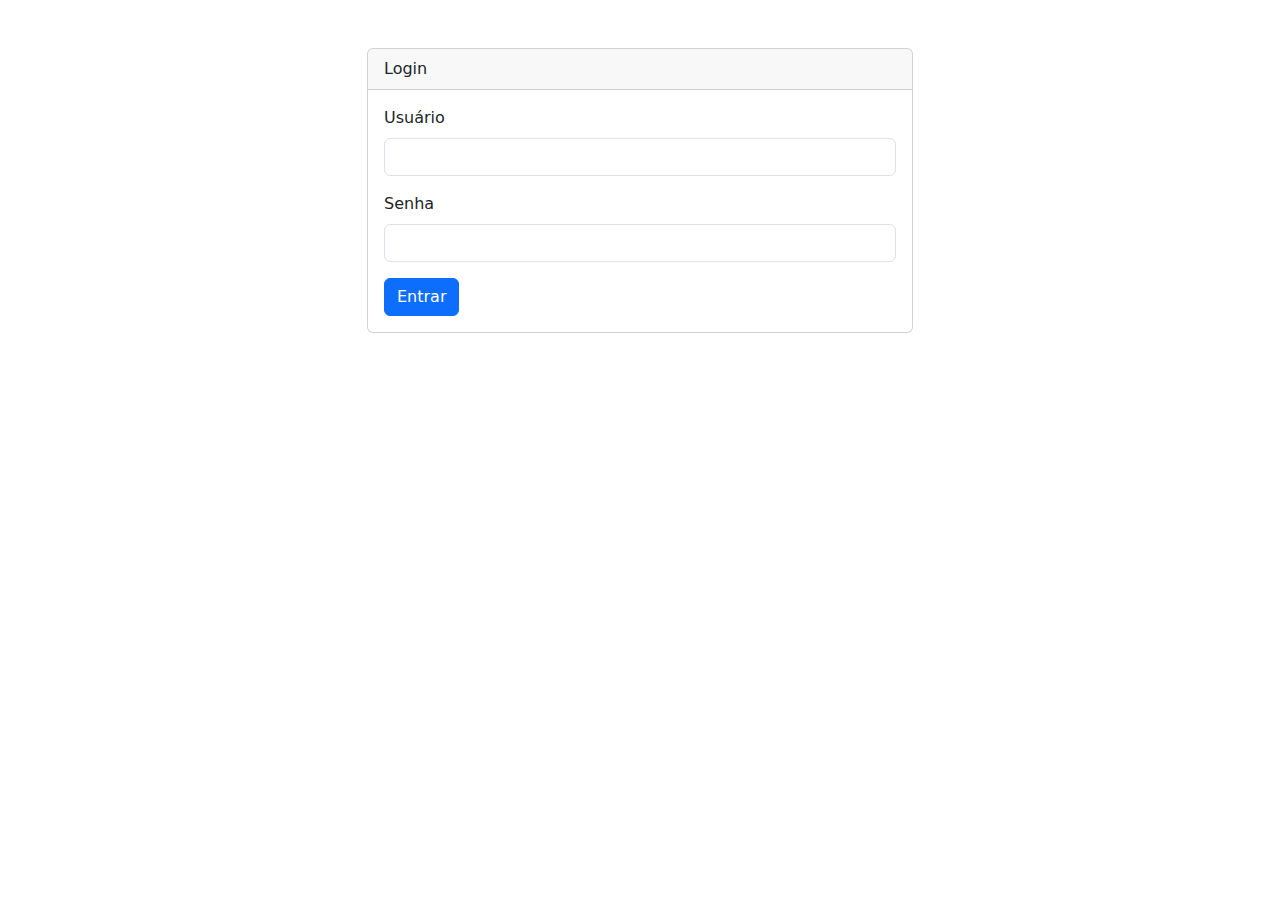
<file: admin.html>
<!DOCTYPE html>
<html lang="pt-BR">
<head>
    <meta charset="UTF-8">
    <meta name="viewport" content="width=device-width, initial-scale=1.0">
    <!-- Bootstrap CSS -->
    <link href="https://cdn.jsdelivr.net/npm/bootstrap@5.3.0/dist/css/bootstrap.min.css" rel="stylesheet">
    <link rel="stylesheet" href="https://cdnjs.cloudflare.com/ajax/libs/font-awesome/5.15.4/css/all.min.css">
    <link rel="stylesheet" href="styles.css">
    <title>Admin - Hotel NullPointer</title>
</head>
<body class="bg-light">
    <script>
        if (!localStorage.getItem('isLoggedIn')) {
            window.location.href = 'login.html'; // Redirect to login page
        }

        function logout() {
            localStorage.removeItem('isLoggedIn');
            window.location.href = 'login.html'; // Redirect to login page
        }
    </script>
    <nav class="navbar navbar-expand-lg navbar-dark sticky-top" style="background: linear-gradient(to right, #ff6600, #800080);">
        <div class="container">
            <a class="navbar-brand" href="#">
                <i class="fas fa-hotel me-2"></i>
                Hotel Admin
            </a>
            <button class="navbar-toggler" type="button" data-bs-toggle="collapse" data-bs-target="#navbarNav">
                <span class="navbar-toggler-icon"></span>
            </button>
            <div class="collapse navbar-collapse" id="navbarNav">
                <ul class="navbar-nav me-auto">
                    <li class="nav-item">
                        <a class="nav-link active" href="#gerenciar-quartos">
                            <i class="fas fa-bed me-1"></i>
                            Quartos
                        </a>
                    </li>
                    <li class="nav-item">
                        <a class="nav-link" href="#visualizar-reservas">
                            <i class="fas fa-calendar-check me-1"></i>
                            Reservas
                        </a>
                    </li>
                    <li class="nav-item dropdown">
                        <a class="nav-link dropdown-toggle" href="#" role="button" data-bs-toggle="dropdown">
                            <i class="fas fa-cog me-1"></i>
                            Configurações
                        </a>
                        <ul class="dropdown-menu">
                            <li><a class="dropdown-item text-danger" href="#" onclick="logout()">
                                <i class="fas fa-sign-out-alt me-2"></i>Sair</a>
                            </li>
                        </ul>
                    </li>
                </ul>
                <div class="navbar-nav">
                    <a class="nav-link" href="../" target="_blank">
                        <i class="fas fa-external-link-alt me-1"></i>
                        Ver Site
                    </a>
                </div>
            </div>
        </div>
    </nav>

    <div class="container py-4">
        <section id="gerenciar-quartos" class="mb-5">
            <h2 class="text-center mb-4">Gerenciar Quartos</h2>
            <form id="roomContainer" class="admin-form">
                <div class="mb-3">
                    <label for="roomName" class="form-label">Nome do Quarto</label>
                    <input type="text" class="form-control" id="roomName" placeholder="Ex: Quarto Standard">
                </div>
                
                <div class="mb-3">
                    <label for="roomPrice" class="form-label">Preço da Diária (R$)</label>
                    <input type="number" class="form-control" id="roomPrice" placeholder="Ex: 150">
                </div>
                
                <div class="mb-3">
                    <label for="roomDescription" class="form-label">Descrição do Quarto</label>
                    <textarea class="form-control" id="roomDescription" rows="3" placeholder="Descreva as características do quarto"></textarea>
                </div>
                
                <div class="mb-3">
                    <label for="roomPhotoUrl" class="form-label">Adicionar Nova Foto</label>
                    <div class="input-group">
                        <input type="text" class="form-control" id="roomPhotoUrl" placeholder="Ex: https://exemplo.com/foto.jpg">
                        <button id="addRoomPhoto" class="btn btn-primary">Adicionar Foto</button>
                    </div>
                </div>

                <div class="mb-3">
                    <label class="form-label">Fotos do Quarto</label>
                    <div id="roomPhotoGallery" class="photo-gallery border rounded p-3"></div>
                </div>

                <button id="addRoom" class="btn btn-primary w-100">Adicionar Quarto</button>
            </form>
            
            <div id="roomListAdmin" class="row g-4 mt-4"></div>
        </section>

        <section id="visualizar-reservas">
            <div id="reservasList" class="container shadow-sm">
                <div class="card-body"></div>
            </div>
        </section>
    </div>

    <!-- Modal -->
    <div class="modal fade" id="editRoomModal" tabindex="-1">
        <div class="modal-dialog modal-lg">
            <div class="modal-content">
                <div class="modal-header">
                    <h5 class="modal-title">Editar Quarto</h5>
                    <button type="button" class="btn-close" data-bs-dismiss="modal"></button>
                </div>
                <div class="modal-body">
                    <form class="admin-form">
                        <div class="mb-3">
                            <label for="editRoomName" class="form-label">Nome do Quarto</label>
                            <input type="text" class="form-control" id="editRoomName">
                        </div>
                        
                        <div class="mb-3">
                            <label for="editRoomPrice" class="form-label">Preço da Diária (R$)</label>
                            <input type="number" class="form-control" id="editRoomPrice">
                        </div>
                        
                        <div class="mb-3">
                            <label for="editRoomDescription" class="form-label">Descrição do Quarto</label>
                            <textarea class="form-control" id="editRoomDescription" rows="3"></textarea>
                        </div>
                        
                        <div class="mb-3">
                            <label for="editRoomPhotoUrl" class="form-label">Adicionar Nova Foto</label>
                            <div class="input-group">
                                <input type="text" class="form-control" id="editRoomPhotoUrl">
                                <button id="editAddRoomPhoto" class="btn btn-primary">Adicionar Foto</button>
                            </div>
                        </div>

                        <div class="mb-3">
                            <label class="form-label">Fotos do Quarto</label>
                            <div id="editRoomPhotoGallery" class="photo-gallery border rounded p-3"></div>
                        </div>
                    </form>
                </div>
                <div class="modal-footer">
                    <button type="button" class="btn btn-secondary" data-bs-dismiss="modal">Fechar</button>
                    <button type="button" class="btn btn-primary" id="updateRoom">Atualizar Quarto</button>
                </div>
            </div>
        </div>
    </div>

    <footer class="text-center text-white py-3 mt-5" style="background: linear-gradient(to right, #ff6600, #800080);">
        <p class="mb-0">&copy; 2025 Hotel NullPointer</p>
    </footer>

    <!-- Bootstrap JS and Popper.js -->
    <script src="https://cdn.jsdelivr.net/npm/@popperjs/core@2.11.6/dist/umd/popper.min.js"></script>
    <script src="https://cdn.jsdelivr.net/npm/bootstrap@5.3.0/dist/js/bootstrap.min.js"></script>
    <script src="script.js"></script>
</body>
</html>
</file>
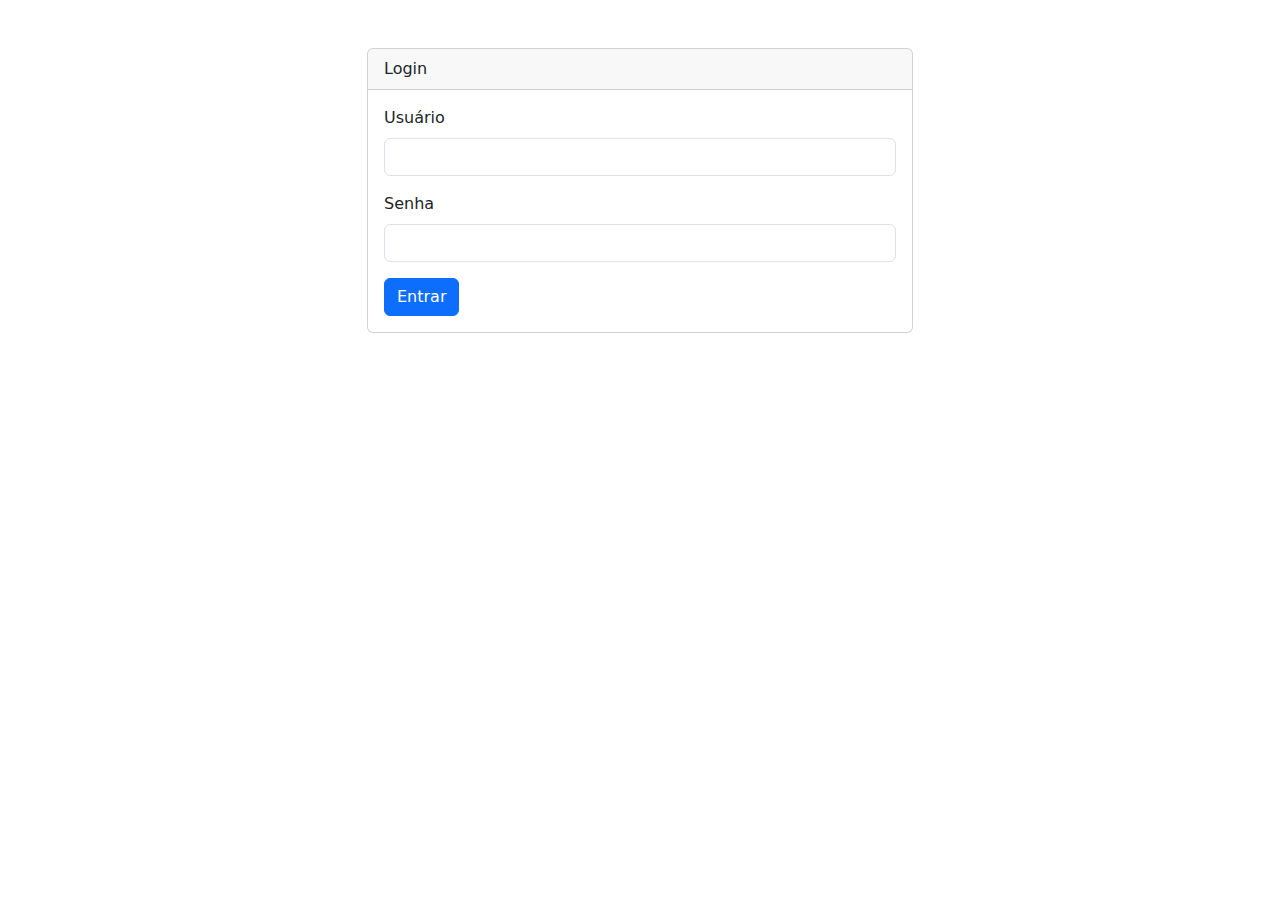
<file: login.html>
<!DOCTYPE html>
<html lang="pt-BR">
<head>
    <meta charset="UTF-8">
    <meta name="viewport" content="width=device-width, initial-scale=1.0">
    <title>Login</title>
    <link href="https://cdn.jsdelivr.net/npm/bootstrap@5.3.0/dist/css/bootstrap.min.css" rel="stylesheet">
</head>
<body>
    <div class="container">
        <div class="row justify-content-center mt-5">
            <div class="col-md-6">
                <div class="card">
                    <div class="card-header">
                        Login
                    </div>
                    <div class="card-body">
                        <form id="loginForm">
                            <div class="mb-3">
                                <label for="username" class="form-label">Usuário</label>
                                <input type="text" class="form-control" id="username" required>
                            </div>
                            <div class="mb-3">
                                <label for="password" class="form-label">Senha</label>
                                <input type="password" class="form-control" id="password" required>
                            </div>
                            <button type="submit" class="btn btn-primary">Entrar</button>
                        </form>
                    </div>
                </div>
            </div>
        </div>
    </div>

    <script>
        document.getElementById('loginForm').addEventListener('submit', function(event) {
            event.preventDefault();
            const username = document.getElementById('username').value;
            const password = document.getElementById('password').value;

            // Simulate authentication (replace with actual authentication logic)
            if (username === 'admin' && password === 'admin') {
                localStorage.setItem('isLoggedIn', 'true');
                window.location.href = 'admin.html'; // Redirect to admin page
            } else {
                alert('Credenciais inválidas');
            }
        });
    </script>
    <script src="https://cdn.jsdelivr.net/npm/bootstrap@5.3.0/dist/js/bootstrap.min.js"></script>
</body>
</html>
</file>
<file: styles.css>
.navbar {
    box-shadow: 0 2px 4px rgba(0,0,0,0.1);
}

.navbar-dark .navbar-nav .nav-link {
    color: rgba(255,255,255,0.9);
    padding: 0.5rem 1rem;
    border-radius: 4px;
    transition: all 0.3s ease;
}

.navbar-dark .navbar-nav .nav-link:hover {
    background: rgba(255,255,255,0.1);
    color: #fff;
}

.navbar-dark .navbar-nav .nav-link.active {
    background: rgba(255,255,255,0.2);
    color: #fff;
}

.dropdown-item {
    padding: 0.5rem 1rem;
}

.dropdown-item i {
    width: 1.2rem;
}

.navbar-brand i {
    font-size: 1.2rem;
}

/* Services section styles */
.services-container {
    display: flex;
    justify-content: center;
    align-items: flex-start;
    gap: 20px;
    margin: 20px auto;
    max-width: 800px;
    padding: 20px;
    background: rgba(255, 255, 255, 0.9);
    border-radius: 10px;
    box-shadow: 0 2px 4px rgba(0,0,0,0.1);
}

.services-list {
    list-style-type: none;
    padding: 0;
    width: 200px;
    flex-shrink: 0;
}

.services-list li {
    background: #f8f9fa;
    border: 2px solid transparent;
    border-image: linear-gradient(to right, #ff6600, #800080) 1;
    padding: 12px;
    text-align: center;
    font-size: 16px;
    font-weight: bold;
    cursor: pointer;
    margin-bottom: 8px;
    border-radius: 5px;
    transition: all 0.3s ease;
}

.services-list li:hover {
    background: linear-gradient(to right, #ff6600, #800080);
    color: white;
    transform: translateX(5px);
}

.service-image {
    flex-grow: 1;
    height: 300px;
    border: 5px solid transparent;
    border-image: linear-gradient(to right, #ff6600, #800080) 1;
    border-radius: 5px;
    overflow: hidden;
}

.service-image img {
    width: 100%;
    height: 100%;
    object-fit: cover;
    display: block;
    transition: opacity 0.3s ease;
}

/* Card styles */
.card {
    transition: transform 0.2s ease-in-out;
}

.card:hover {
    transform: translateY(-5px);
}

.card-title {
    color: #4949d3;
    font-weight: bold;
}

/* Carousel styles */
.carousel-control-prev,
.carousel-control-next {
    width: 10%;
    background: rgba(0,0,0,0.2);
}

.carousel-control-prev:hover,
.carousel-control-next:hover {
    background: rgba(0,0,0,0.3);
}

/* Location section styles */
#localizacao {
    width: 100%;
    padding: 20px;
    margin: 20px auto;
    max-width: 1200px;
}

#localizacao iframe {
    width: 100%;
    height: 450px;
    border: 0;
    border-radius: 10px;
    box-shadow: 0 2px 4px rgba(0,0,0,0.1);
}

@media screen and (max-width: 768px) {
    #localizacao {
        padding: 10px;
        margin: 10px auto;
    }

    #localizacao iframe {
        height: 350px;
    }
}

@media screen and (max-width: 480px) {
    #localizacao iframe {
        height: 300px;
    }
}

/* Admin form styles */
.admin-form {
    display: flex;
    flex-direction: column;
    gap: 15px;
    max-width: 600px;
    margin: 0 auto;
    padding: 20px;
    background: #f8f9fa;
    border-radius: 8px;
    box-shadow: 0 2px 4px rgba(0,0,0,0.1);
}

.admin-form input,
.admin-form textarea {
    width: 100%;
    padding: 10px;
    border: 1px solid #ddd;
    border-radius: 4px;
    font-size: 16px;
}

.admin-form textarea {
    min-height: 100px;
    resize: vertical;
}

.admin-form .file-upload {
    display: flex;
    flex-direction: column;
    gap: 10px;
}

.admin-form .photo-gallery {
    display: flex;
    flex-wrap: wrap;
    gap: 10px;
    padding: 10px;
    border: 1px dashed #ddd;
    border-radius: 4px;
}

.admin-form .photo-gallery img {
    width: 150px;
    height: 100px;
    object-fit: cover;
    border-radius: 4px;
}

/* Room list styles */
.room-list-admin {
    margin-top: 30px;
    display: grid;
    grid-template-columns: repeat(auto-fit, minmax(300px, 1fr));
    gap: 20px;
    padding: 20px;
}

.room-item-admin {
    background: #fff;
    border-radius: 8px;
    padding: 15px;
    box-shadow: 0 2px 4px rgba(0,0,0,0.1);
}

.room-item-admin h3 {
    color: #333;
    margin-bottom: 10px;
}

.button-group {
    display: flex;
    gap: 10px;
    justify-content: center;
    margin-top: 15px;
}

.photo-container {
    display: flex;
    align-items: center;
    gap: 10px;
    background: white;
    padding: 10px;
    border-radius: 4px;
    margin-bottom: 10px;
    box-shadow: 0 1px 3px rgba(0,0,0,0.1);
}

.photo-container img {
    border-radius: 4px;
    flex-shrink: 0;
}

.photo-container .photo-url {
    flex: 1;
    padding: 8px;
    border: 1px solid #ddd;
    border-radius: 4px;
    font-size: 14px;
    background: #f8f9fa;
}

.photo-container .photo-url:focus {
    outline: none;
    border-color: #4949d3;
    background: #fff;
}

.admin-form .photo-gallery {
    display: flex;
    flex-direction: column;
    gap: 10px;
    padding: 10px;
    border: 1px dashed #ddd;
    border-radius: 4px;
    margin-top: 10px;
    background: #f8f9fa;
}

.room-list {
    list-style: none;
    padding: 0;
}

.form-select {
    width: 100%;
    padding: 10px;
    border: 1px solid #ddd;
    border-radius: 4px;
    font-size: 16px;
    background-color: white;
}

.reservation-item {
    background: white;
    padding: 15px;
    margin: 10px 0;
    border-radius: 8px;
    box-shadow: 0 2px 4px rgba(0,0,0,0.1);
}

#reservasList {
    max-width: 800px;
    margin: 0 auto;
    padding: 20px;
}

footer {
    text-align: center;
    padding: 10px 0;
    background: linear-gradient(to right, #ff6600, #800080);
    color: #fff;
    position: relative;
    bottom: 0;
    width: 100%;
}

.add-photo-container {
    display: flex;
    gap: 10px;
    margin-bottom: 20px;
}

.add-photo-container input {
    flex: 1;
}

.add-photo-container button {
    width: auto !important;
    margin: 0 !important;
}

.admin-form .form-group {
    display: flex;
    flex-direction: column;
    gap: 10px;
}

.admin-form .photo-gallery {
    display: flex;
    flex-direction: column;
    gap: 10px;
    padding: 10px;
    border: 1px dashed #ddd;
    border-radius: 4px;
    margin-top: 10px;
    background: #f8f9fa;
}

.photo-container {
    display: flex;
    align-items: center;
    gap: 10px;
    background: white;
    padding: 10px;
    border-radius: 4px;
    margin-bottom: 10px;
    box-shadow: 0 1px 3px rgba(0,0,0,0.1);
}

/* Modal styles */
.modal {
    display: none;
    position: fixed;
    z-index: 1000;
    left: 0;
    top: 0;
    width: 100%;
    height: 100%;
    background-color: rgba(0,0,0,0.5);
    overflow-y: auto;
}

.modal-content {
    background-color: #fff;
    margin: 5% auto;
    padding: 20px;
    width: 80%;
    max-width: 800px;
    border-radius: 8px;
    position: relative;
    max-height: 90vh;
    overflow-y: auto;
}

.modal .admin-form {
    padding: 0;
    box-shadow: none;
}

/* Update modal styles */
.modal-backdrop {
    position: fixed;
    top: 0;
    left: 0;
    z-index: 1040;
    width: 100vw;
    height: 100vh;
    background-color: rgba(0, 0, 0, 0.5);
}

.modal {
    z-index: 1050;
}

body.modal-open {
    overflow: hidden;
    padding-right: 0 !important;
}

/* Ensure modal content is above backdrop */
.modal-dialog {
    z-index: 1055;
}

/* Alert styles */
.alert {
    margin-top: 20px;
}
</file>
